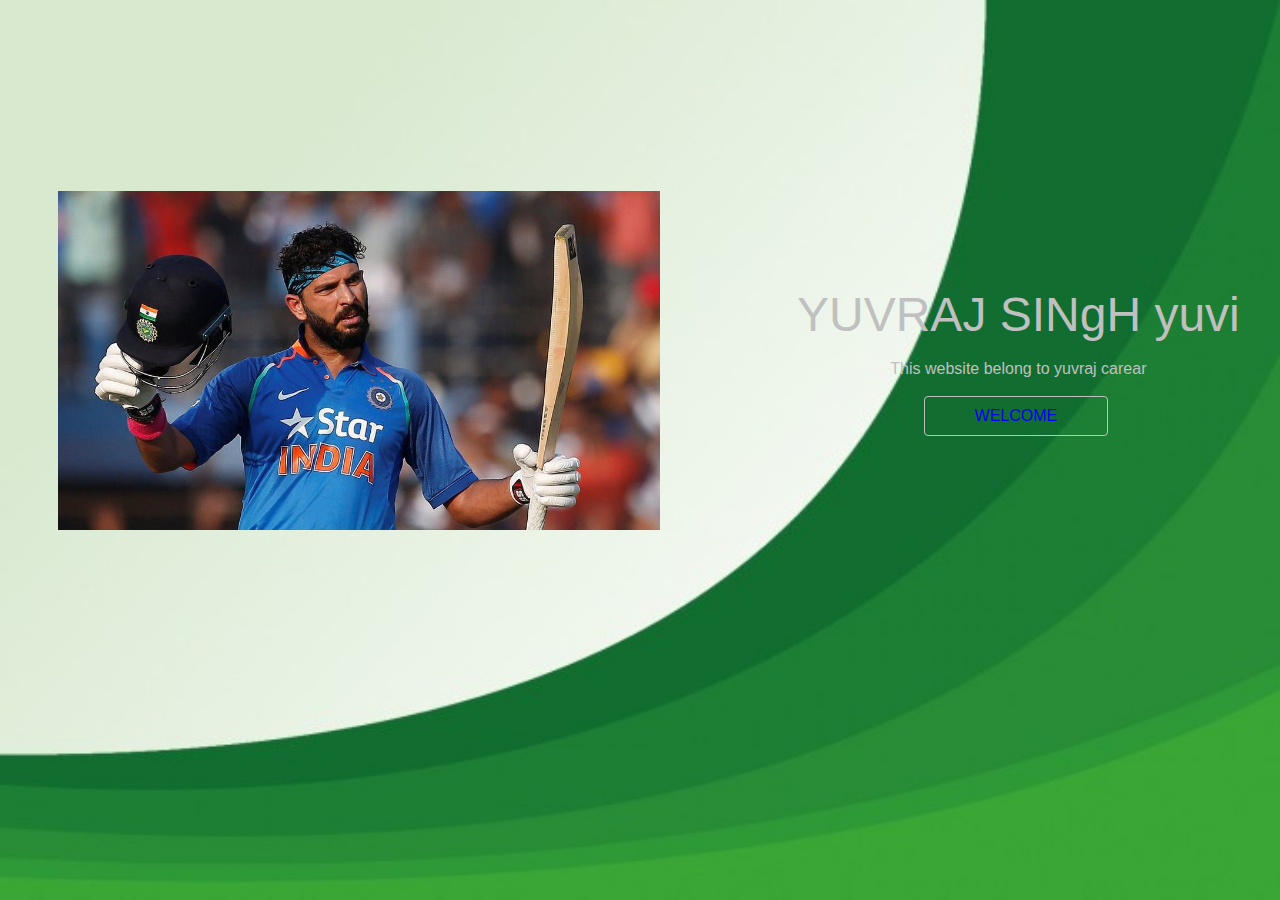
<file: index.html>
<html>
<head>
<style type="text/css">
body
{background: url(903.jpg);
background-repeat: no-repeat;
background-size: 100% 100%;
font-family: arial;
}
.btn
{
text-decoration: none;
background: silver;
background: red;
display: inline-block;padding:10px 50px;text-decoration: black;text-transform:uppercase;border-radius:4px;
transition:background-color 0.2s,border 0.2s color 0.2s;
}
.btn-full
{background-color: transparent; yellow;
margin-right: 5px;
border: 1px solid silver;}
.btn-full:hover{background-color: silver;
</style>
<head>
<body>
<br><br><br><br><br><br><br><br><br><br>
<table>
<tr>
<td  height="70%" width="60%">
<pre>      <img height="60%" width="80%" src="322.jpg"></pre>
</td>
<td>
<center>
<font COLOR="silver"size="10PX">YUVRAJ SINgH yuvi</FONT>
<br><BR>
<font color="silver">This website belong to yuvraj carear</font>
<BR><BR>
<div><a href="webpage.html" class="btn btn-full">WELCOME</a>
</center>
</td>
</tr>
</table>
</hr>
</body>
</html>
</file>
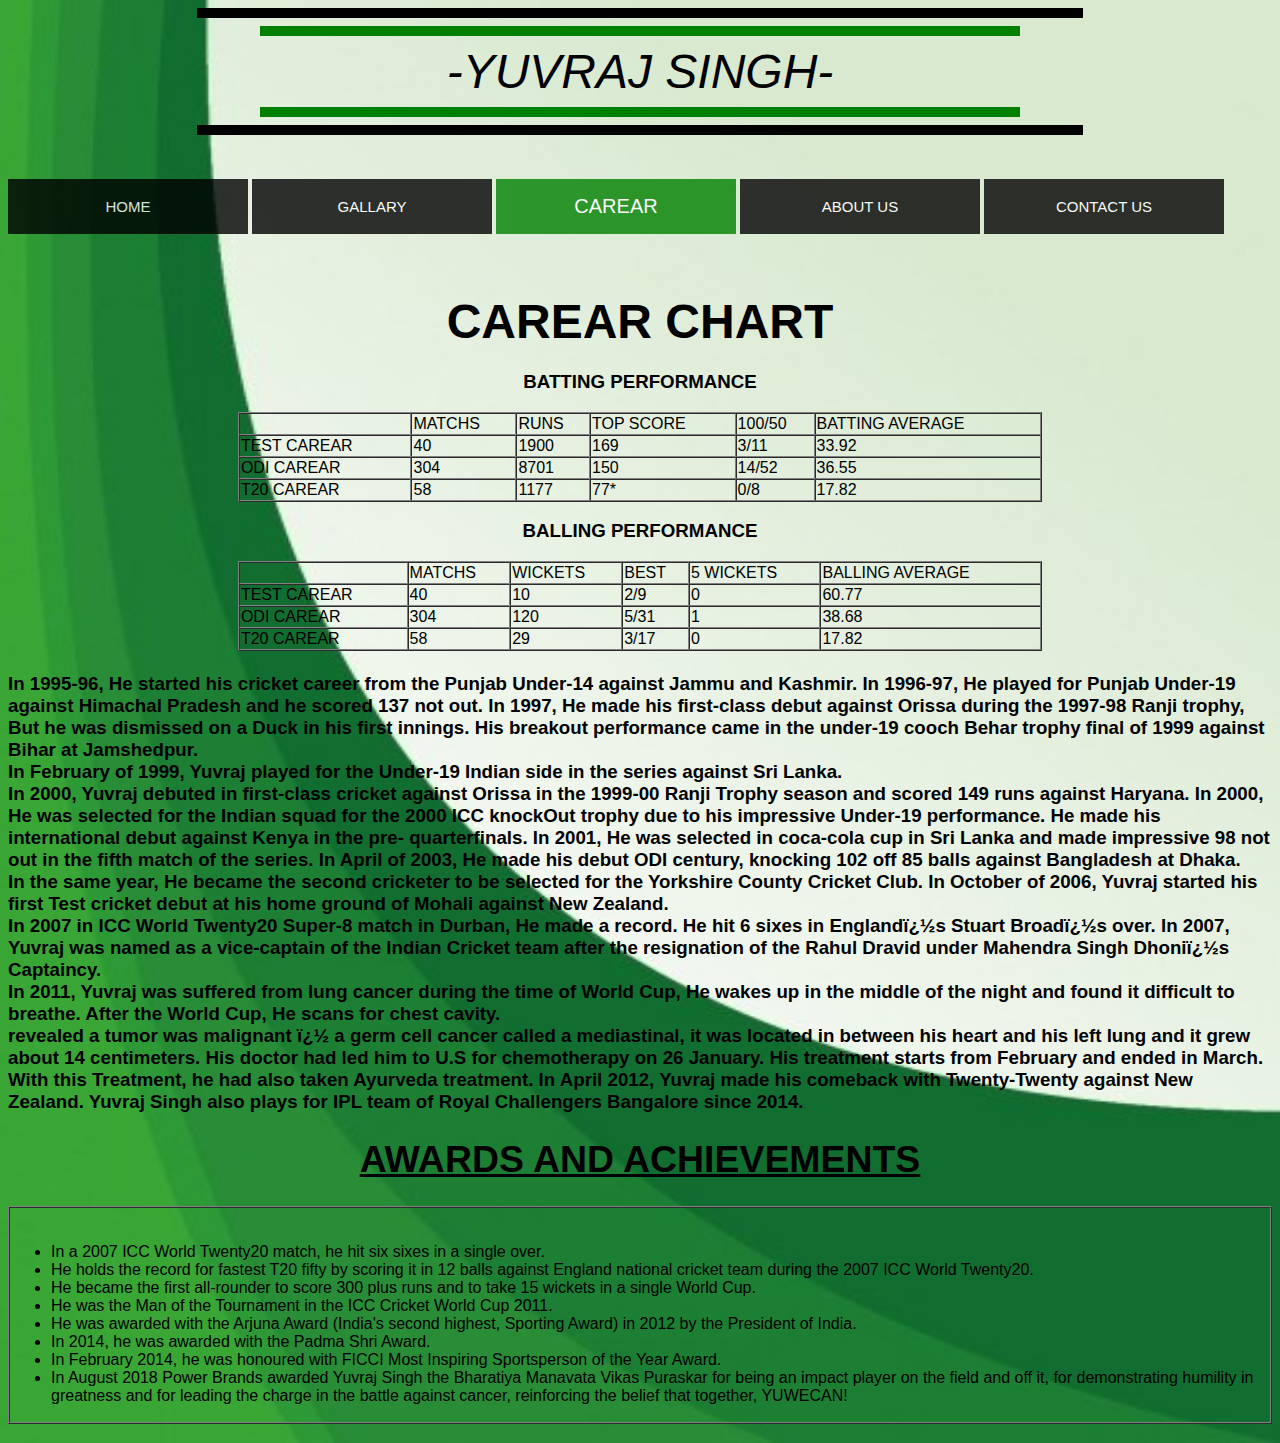
<file: carear.html>
<html>
<head><meta http-equiv="Content-Type" content="text/html; charset=windows-1252">
<style type="text/css">

body
{background: url(906.jpg);
background-repeat: no-repeat;
background-size: 100% 100%;
font-family: arial;
}
.fez{
padding: 0; 
margin: 0;
list-style: none;
}
.fez li
{
float: left;
width: 240px;
height: 55px;
background-color: black;
text-align: center;
opacity: 0.8;
line-height: 55px;
text-align: center;
font-size: 15px;
margin-right: 4px;
}
.fez li a
{text-decoration:none;
color: white;
display: block;
}
.fez li a:hover {
background-color: green;
}
.fez li ul li {
display: none;
}
.fez li:hover ul li {
 display: block;
}
 .active, ul li a:hover 
{
background: green;
font-size: 20px;
}

@media only screen and (max-width: 1100px)
{
.wer{
font-size: 30px;
}
.fez{
padding: 0; 
margin: 0;
list-style: none;
}
.fez li
{
float: left;
width: 170px;
height: 40px;
background-color: black;
text-align: center;
opacity: 0.8;
line-height: 40px;
text-align: center;
font-size: 15px;
margin-right: 4px;
}
.fez li a
{text-decoration:none;
color: white;
display: block;
}
.fez li a:hover {
background-color: green;
}
.fez li ul li {
display: none;
}
.fez li:hover ul li {
 display: block;
}
 .active, ul li a:hover 
{
background: green;
font-size: 20px;
}
}

</style>
</head>
<body>
<header class="menu-bar ">

<div class="size">
<center><hr color="BLACK" width=70% size=10px>
<hr color="GREEN" width=60% size=10px> 
<font color="black" size=300px class="wer"><i>-YUVRAJ SINGH-</i></font>
<hr color="GREEN" width=60% size=10px>
<hr color="BLACK" width=70% size=10px> 
</div>
</tr>
</td>
</table>
<br><BR>
<ul class="fez">
<div class="menu-bars">
<li class="active"><a href="webpage.html" onclick="slideshow()">HOME<i class="fa fa-bars"></i></a></li>
<div class="bar">
<li><a href="#"></i>GALLARY</a>
<ul>
<li><a href="images.html">PHOTOS</a></li>
<li><a href="videos.html">VIDEOS</a></li>
</ul>
</li>
<li><a href="CAREAR.HTML"class="active">CAREAR</a></LI>
<li><a href="aboutus.html"> <i class="fa fa-users"></i>ABOUT US</a></li>
<li><a href="contactus.html"><i class="fa fa-phone"></i>CONTACT US</a></li>
</ul>
<br><br>
</div>

<center>
<table  CLASS="PAD" border="0" width="80%">
<tr>
<TD>
<center>
    <br><br>
<table border="1" width="80%" CELLSPACING="0">
<tr>
<center><H1><FONT size="7px">CAREAR CHART</font></H1><center>
<center><H3>BATTING PERFORMANCE</H3><center>
<td></td>
<TD>MATCHS</TD>
<TD>RUNS</TD>
<TD>TOP SCORE </TD>
<TD>100/50</TD>
<TD>BATTING AVERAGE</TD>
</tr>
<tr>
<TD> TEST CAREAR</TD>
<TD>40</TD>
<TD>1900</TD>
<TD>169</TD>
<TD>3/11</TD>
<TD>33.92</TD>
</tr>
<tr>
<TD>  ODI CAREAR </TD>
<TD>304</TD>
<TD>8701</TD>
<TD>150</TD>
<TD>14/52</TD>
<TD>36.55</TD>
</tr>
<tr>
<TD>T20 CAREAR </TD>
<TD>58</TD>
<TD>1177</TD>
<TD>77*</TD>
<TD>0/8</TD>
<TD>17.82</TD>
</tr>
</table>
<center><H3>BALLING PERFORMANCE</H3><center>
<table border="1" width="80%" CELLSPACING="0">
<tr>
<td></td>
<TD>MATCHS</TD>
<TD>WICKETS</TD>
<TD>BEST</TD>
<TD>5 WICKETS</TD>
<TD>BALLING AVERAGE</TD>
</tr>
<tr>
<TD>TEST CAREAR </TD>
<TD>40</TD>
<TD>10</TD>
<TD>2/9 </TD>
<TD>0</TD>
<TD>60.77</TD>
</tr>
<tr>
<TD>ODI CAREAR   </TD>
<TD>304</TD>
<TD>120</TD>
<TD>5/31</TD>
<TD>1</TD>
<TD>38.68</TD>
</tr>
<tr>
<TD>T20 CAREAR</TD>
<TD>58</TD>
<TD>29</TD>
<TD>3/17</TD>
<TD>0</TD>
<TD>17.82</TD>
</tr>
<tr>
</TABLE>
<center>
</TD>
</TR>
</TABLE>
</center>
<h3 class="menu">
In 1995-96, He started his cricket career from the Punjab Under-14 against Jammu
 and Kashmir. In 1996-97, He played for Punjab Under-19 against Himachal Pradesh
 and he scored 137 not out. In 1997, He made his first-class debut against Orissa
 during the 1997-98 Ranji trophy, But he was dismissed on a Duck in his first 
innings. His breakout performance came in the under-19 cooch Behar trophy final 
of 1999 against Bihar at Jamshedpur.<br>
In February of 1999, Yuvraj played for the Under-19 Indian side in the series against
 Sri Lanka.
<br>
In  2000, Yuvraj debuted in first-class cricket against Orissa in the 1999-00 Ranji 
Trophy season and scored 149 runs against Haryana. In 2000, He was selected for
the Indian squad for the 2000 ICC knockOut trophy due to his impressive Under-19
 performance. He made his international debut against Kenya in the pre-
quarterfinals. In 2001, He was selected in coca-cola cup in Sri Lanka and made
 impressive 98 not out in the fifth match of the series. In April of 2003, He made 
his debut ODI century, knocking 102 off 85 balls against Bangladesh at Dhaka.<BR>
In the same year, He became the second cricketer to be selected for the Yorkshire 
County Cricket Club. In October of 2006, Yuvraj started his first Test cricket debut 
at his home ground of Mohali against New Zealand.<bR>
In 2007 in ICC World Twenty20 Super-8 match in Durban, He made a record. He hit
 6 sixes in England�s Stuart Broad�s over. In 2007, Yuvraj was named as a vice-captain
 of the Indian Cricket team after the resignation of the Rahul Dravid under 
Mahendra Singh Dhoni�s Captaincy.<BR>
In 2011, Yuvraj was suffered from lung cancer during the time of World Cup, He 
wakes up in the middle of the night and found it difficult to breathe. After the 
World Cup, He scans for chest cavity.<br>
revealed a tumor was malignant � a germ cell cancer called a mediastinal, it was
 located in between his heart and his left lung and it grew about 14 centimeters. 
His doctor had led him to U.S for chemotherapy on 26 January. His treatment starts
 from February and ended in March. With this Treatment, he had also taken
 Ayurveda treatment. In April 2012, Yuvraj made his comeback with Twenty-Twenty 
against New Zealand. Yuvraj Singh also plays for IPL team of Royal Challengers 
Bangalore since 2014.
<center><h1><u>AWARDS AND ACHIEVEMENTS</u></h1></center>
<H3>
<table border="1" cellspacing="0">
<tr>
<td><br>
<UL>
<li>In a 2007 ICC World Twenty20 match, he hit six sixes in a single over.</li>
<li>He holds the record for fastest T20 fifty by scoring it in 12 balls against England national cricket team during the 2007 ICC World Twenty20.</li>
<li>He became the first all-rounder to score 300 plus runs and to take 15 wickets in a single World Cup.</li>
<li>He was the Man of the Tournament in the ICC Cricket World Cup 2011.</li>
<li>He was awarded with the Arjuna Award (India's second highest, Sporting Award) in 2012 by the President of India.</li>
<li>In 2014, he was awarded with the Padma Shri Award.</li>
<li>In February 2014, he was honoured with FICCI Most Inspiring Sportsperson of the Year Award.</li>
<li>In August 2018 Power Brands awarded Yuvraj Singh the Bharatiya Manavata Vikas Puraskar for being an impact player on the field and off it, for demonstrating humility in greatness and for leading the charge in the battle against cancer, reinforcing the belief that together, YUWECAN!</li>
</td>
</tr>
</table>

</H3>
</h3>
</header>
</body>
</html>
</file>
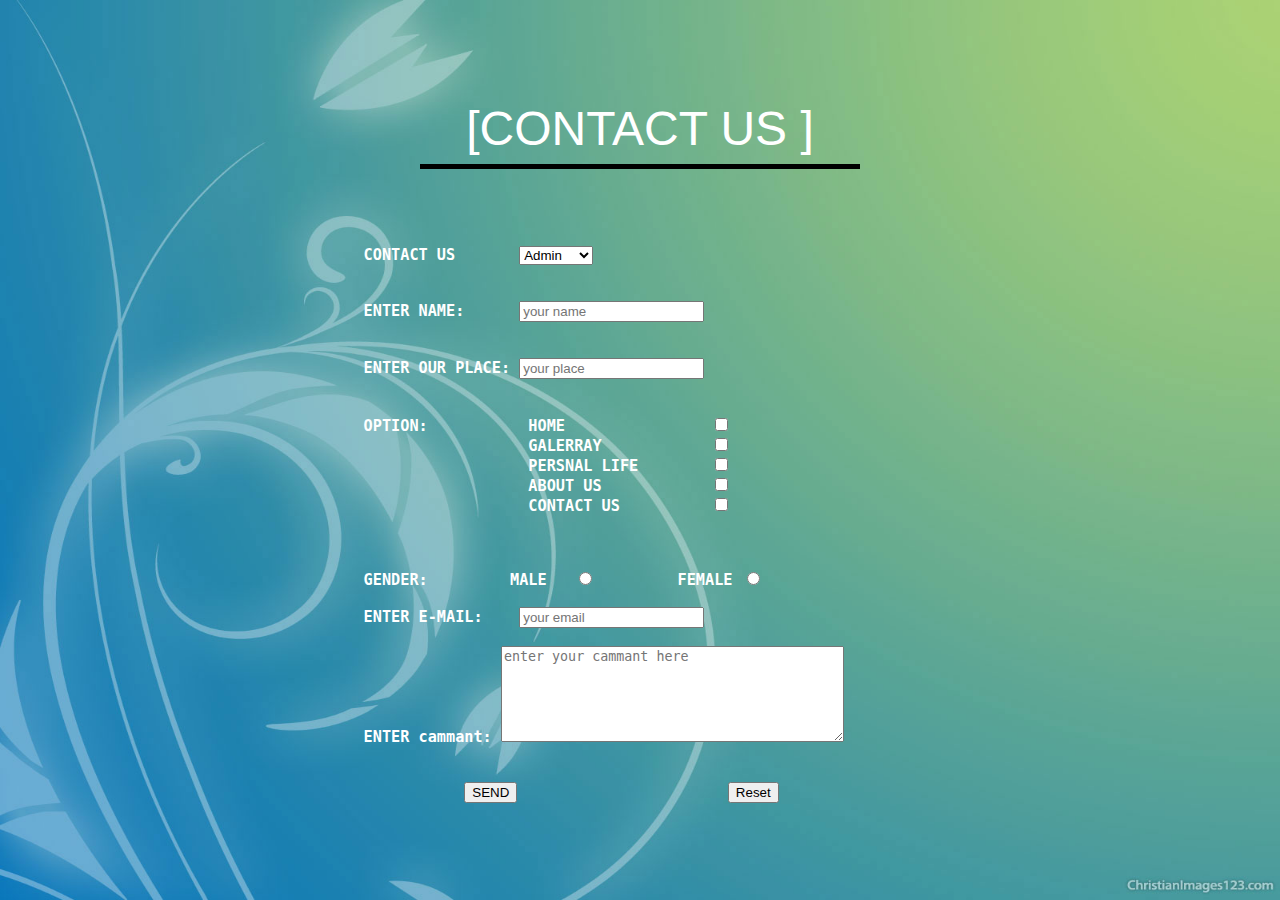
<file: contactus.html>
<html>
<head>
<style type="text/css">
body
{background: url(900.jpg);
background-repeat: no-repeat;
background-size: 100% 100%;
font-family: arial;
}
.DER
{background: ;
background-repeat: no-repeat;
background-size: 100% 100%;
font-family: arial;
}
</style>
</head>
<body bgcolor="silver">
<form name = "input" Action="html_form_Adityakumar9377@gmail.com" method="get">
<center><br><br>
<br><BR>

<table CLASS="DER" border="0" width="50%" size="100px"> 
<tr>
<td><center>
<BR>
<font color="white">
<font size="200px">[CONTACT US ]</font></center>
<hr  width="70%"  size="5px" color="black">
<BR><BR>
<PRE>
<H3>
    CONTACT US       <select name="cities">
                                    <option selected>Admin</option>
                                    <option>user</option>
                                    <option>devloper</option>
                                    </select><br><br>
    ENTER NAME:      <input type="text" placeholder="your name"><BR><BR>
    ENTER OUR PLACE: <input type="text" placeholder="your place"><BR><BR>
    OPTION:           HOME                <INPUT type="checkbox">
                      GALERRAY            <INPUT type="checkbox"> 
                      PERSNAL LIFE        <INPUT type="checkbox">
                      ABOUT US            <INPUT type="checkbox"> 
                      CONTACT US          <INPUT type="checkbox">
<BR><BR> 
    GENDER:         MALE   <input type="radio" name=1>         FEMALE <input type="radio" name=1>

    ENTER E-MAIL:    <input type="text" placeholder="your email"> 

    ENTER cammant: <textarea rows= 6 cols= 40 name="remarks" font=
"black" float="left" placeholder="enter your cammant here"></textarea>
<BR>
               <INPUT TYPE="SUBMIT" VALUE="SEND">                       <INPUT TYPE="RESET">
</font>
</H3>
</PRE>
</td>
</tr>
</table>
</center>
</form>
</body>
</html>
</file>
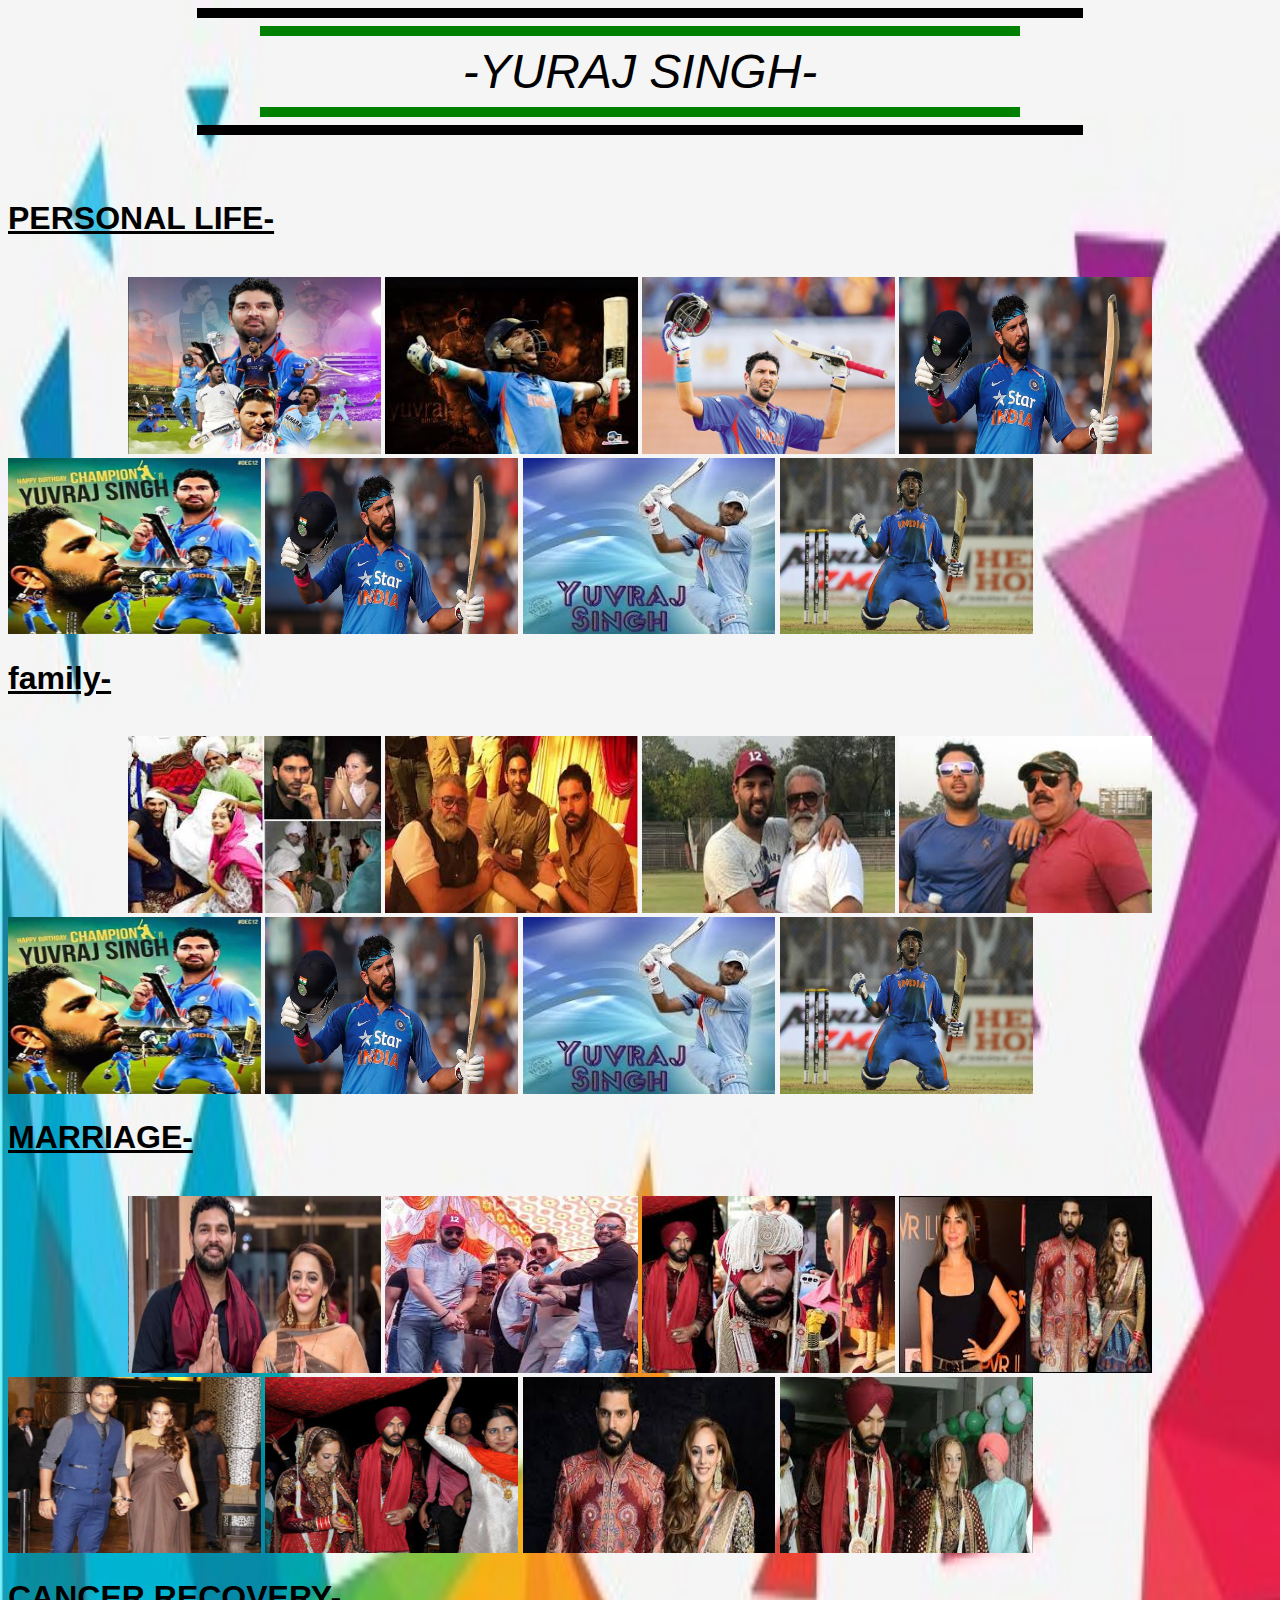
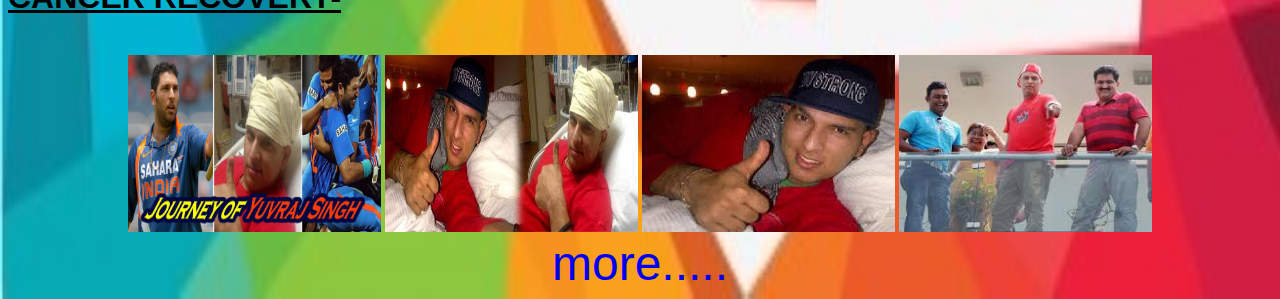
<file: images.html>
<html>
<head>
<style type="text/css">
body
{background: url(2.jpg);
background-repeat: no-repeat;
background-size: 100% 100%;
font-family: arial;
}
.few a
{
text-decoration: none;
size: 20px;
}
</style>
</head>
<body>
<div class="size"class="wer">
<center><hr color="BLACK" width=70% size=10px>
<hr color="GREEN" width=60% size=10px> 
<font color="black" size=300px class="wer"><i>-YURAJ SINGH-</i></font>
<hr color="GREEN" width=60% size=10px>
<hr color="BLACK" width=70% size=10px> 
</div><BR><BR>
<H1><U>PERSONAL LIFE-</U></H1><BR>
<DIV><CENTER>
<a href="40.jpeg"><img width="20%" height="20%" src="40.jpeg"></a>
<a href="4.jpg"><img width="20%" height="20%" src="4.jpg"></a>
<a href="41.jpg"><img width="20%" height="20%" src="41.jpg"></a>
<a href="1.jpg"><img width="20%" height="20%" src="10.jpg"></a></CENTER>
<a href="42.jpg"><img width="20%" height="20%" src="42.jpg"></a>
<a href="10.jpg"><img width="20%" height="20%" src="10.jpg"></a>
<a href="13.jpg"><img width="20%" height="20%" src="13.jpg"></a>
<a href="9.jpeg"><img width="20%" height="20%" src="9.jpeg"></a>
</DIV>
<H1><U>family-</U></H1><BR>
<DIV><CENTER>
<a href="48.jpeg"><img width="20%" height="20%" src="48.jpeg"></a>
<a href="47.jpeg"><img width="20%" height="20%" src="47.jpeg"></a>
<a href="49.jpeg"><img width="20%" height="20%" src="49.jpeg"></a>
<a href="50.jpeg"><img width="20%" height="20%" src="50.jpeg"></a></CENTER>
<a href="42.jpg"><img width="20%" height="20%" src="42.jpg"></a>
<a href="10.jpg"><img width="20%" height="20%" src="10.jpg"></a>
<a href="13.jpg"><img width="20%" height="20%" src="13.jpg"></a>
<a href="9.jpeg"><img width="20%" height="20%" src="9.jpeg"></a>
</DIV>
<H1><U>MARRIAGE-</U></H1><BR>
<DIV><CENTER>
<a href="55.jpeg"><img width="20%" height="20%" src="55.jpeg"></a>
<a href="56.jpeg"><img width="20%" height="20%" src="56.jpeg"></a>
<a href="57.jpeg"><img width="20%" height="20%" src="57.jpeg"></a>
<a href="58.jpeg"><img width="20%" height="20%" src="58.jpeg"></a></CENTER>
<a href="59.jpeg"><img width="20%" height="20%" src="59.jpeg"></a>
<a href="60.jpeg"><img width="20%" height="20%" src="60.jpeg"></a>
<a href="61.jpeg"><img width="20%" height="20%" src="61.jpeg"></a>
<a href="62.jpeg"><img width="20%" height="20%" src="62.jpeg"></a>
</DIV>
<H1><U>CANCER RECOVERY-</U></H1><BR>
<DIV><CENTER>
<a href="71.jpeg"><a href=".jpg"><img width="20%" height="20%" src="71.jpeg"></a>
<a href="72.jpeg"><img width="20%" height="20%" src="72.jpeg"></a>
<a href="75.jpeg"><img width="20%" height="20%" src="75.jpeg"></a>
<a href="73.jpeg"><img width="20%" height="20%" src="73.jpeg"></a>
</CENTER>
<center class="few"><a href="yuvrajsinghphotos.google"><font size="20px">more.....</font></a></center>
</DIV>
</body>
</html>
</file>
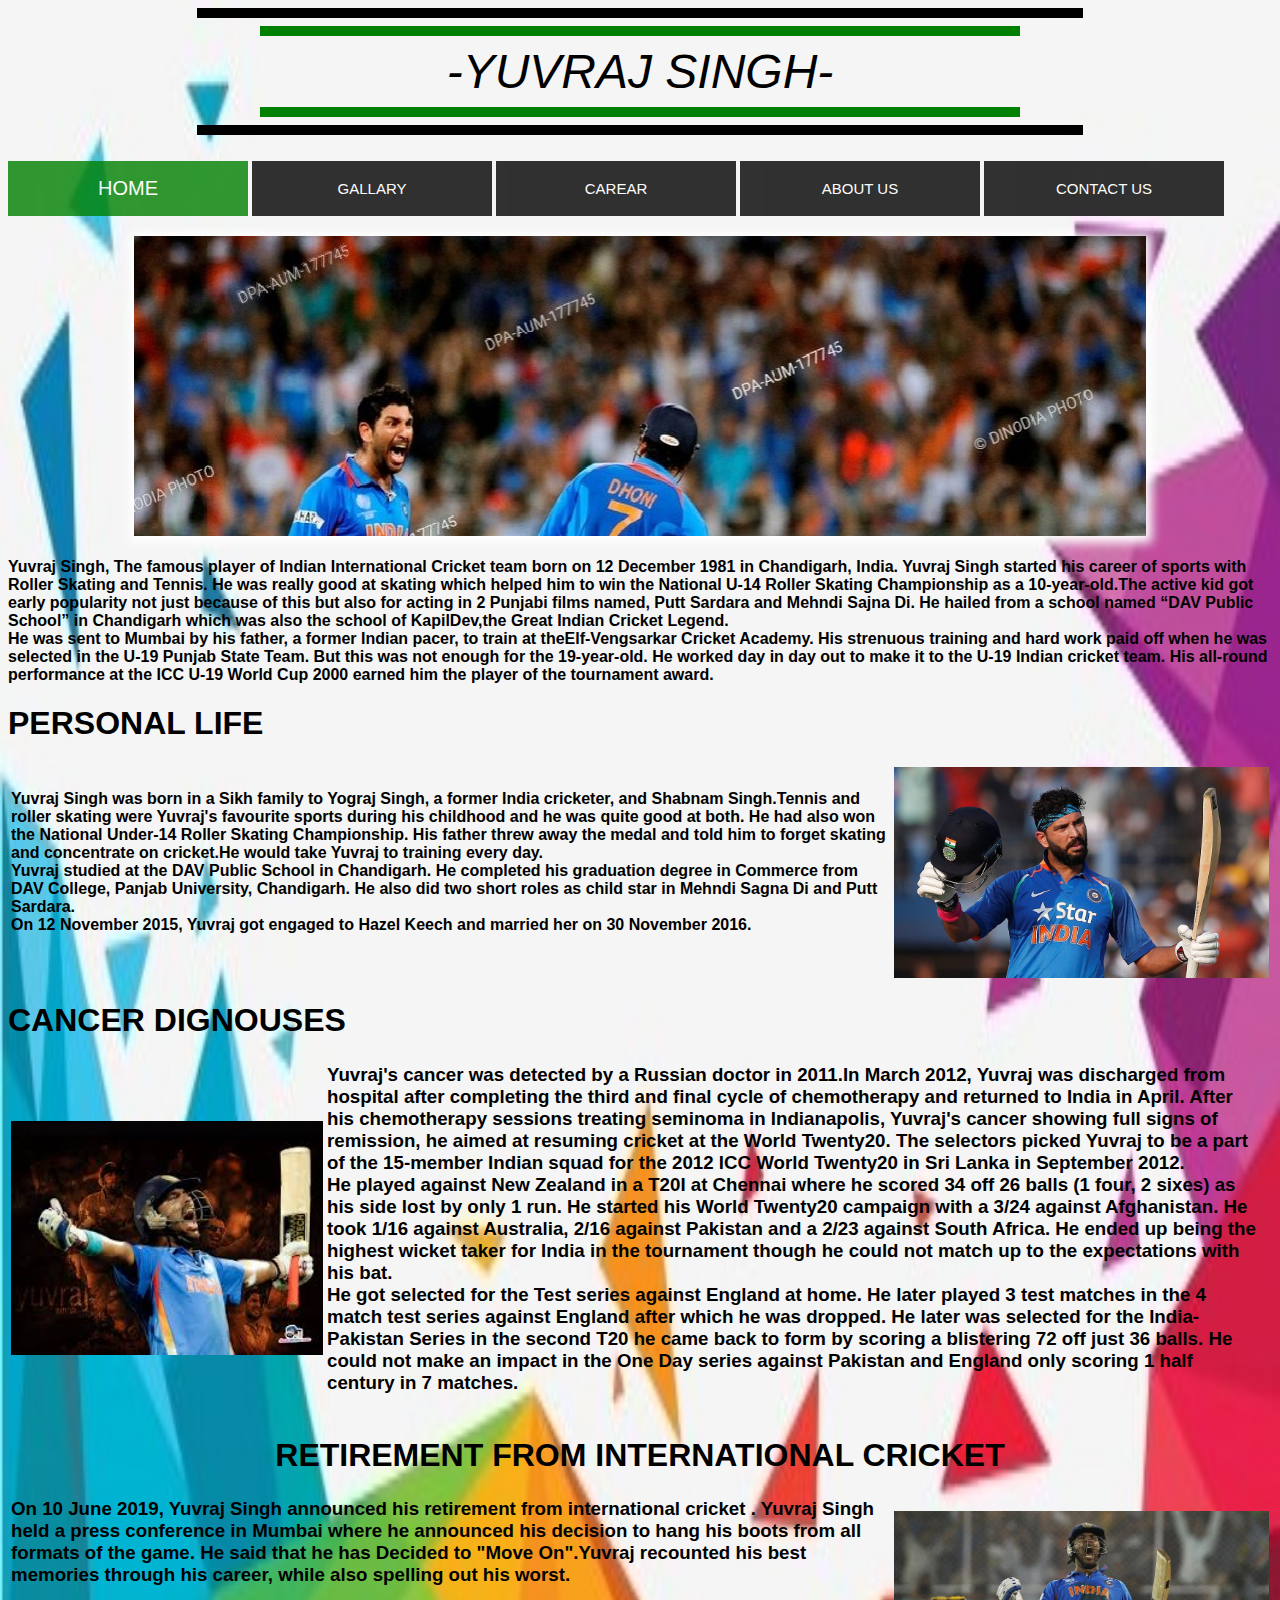
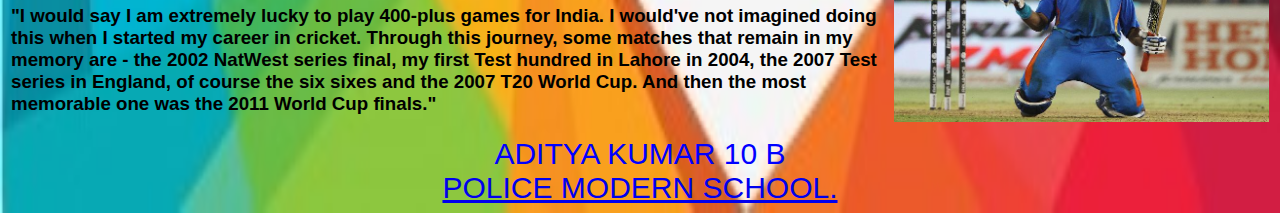
<file: web2.html>
<html>
<head><meta http-equiv="Content-Type" content="text/html; charset=windows-1252">
<title>home</title>
<link rel="stylesheet" href="web.css">
</head>
<body>
<header>
<div class="size">
<center><hr color="BLACK" width=70% size=10px>
<hr color="GREEN" width=60% size=10px> 
<font color="black" size=300px><div class="wer"><i>-YUVRAJ SINGH-</i></div></font>
<hr color="GREEN" width=60% size=10px>
<hr color="BLACK" width=70% size=10px> 
</div>
</center><br>
<ul>
<div class="menu-bars">
<li class="active"><a href="webpage.html" onclick="slideshow()">HOME</a></li>
<div class="bar">
<li><a href=""></i>GALLARY</a>
<ul>
<li><a href="images.HTML">PHOTOS</a></li>
<li><a href="videos.html">VIDEOS</a></li>
</ul>
</li>
<li><a href="carear.html">CAREAR</a></LI>
<li><a href="#">ABOUT US</a></li>
<li><a href="contactus.html">CONTACT US</a></li>
</ul>
</div><br><br>
</header>
<br>
<center><h1><div class="slider" width="50%" height="50%"></div></center>
<h4>
<p>
<font family="arial">
Yuvraj Singh, The famous player of Indian International Cricket team born on 12 
December 1981 in Chandigarh, India. Yuvraj Singh started his career of 
sports with Roller Skating and Tennis. He was really good at skating which helped 
him to win the National U-14 Roller Skating Championship as a 10-year-old.The 
active kid got early popularity not just because of this but also for acting in 2 Punjabi 
films named, Putt Sardara and Mehndi Sajna Di. He hailed from a school named �DAV 
Public School� in Chandigarh which was also the school of KapilDev,the Great
Indian Cricket Legend.</font><Br>
He was sent to Mumbai by his father, a former Indian pacer, to train at theElf-Vengsarkar 
Cricket Academy. His strenuous training and hard work paid  off
when he was selected in the U-19 Punjab State Team. But this was not enough for 
the 19-year-old. He worked day in day out to make it to the U-19 Indian cricket team.
His all-round performance at the ICC U-19 World Cup 2000 earned him the player 
of the tournament award.</h4></p>
<H1> PERSONAL LIFE</H1>
<table border="0">
<tr>
<td>
<h4>
Yuvraj Singh was born in a Sikh family to Yograj Singh, a former India cricketer, and
Shabnam Singh.Tennis and roller skating were Yuvraj's favourite sports during 
his childhood and he was quite good at both. He had also won the National Under-14 
Roller Skating Championship. His father threw away the medal and told him to 
forget skating and concentrate on cricket.He would take Yuvraj to training every day.
<br>
Yuvraj studied at the DAV Public School in Chandigarh. He completed his graduation degree in Commerce from DAV College, Panjab University, Chandigarh.
He also did two short roles as child star in Mehndi Sagna Di and Putt Sardara.
<br>
On 12 November 2015, Yuvraj got engaged to Hazel Keech and married her on 30 November 2016.
<br>
</h5>
</td>
<td  width="30%">
<img height="50%" width="100%" src="322.jpg">
</td>
</tr>
</h3> 
</table>
<H1>CANCER DIGNOUSES</H1>
<table border="0">
<tr>
<td width="25%"><img height="100%" width="100%" src="4.jpg"></td>
<td><h3>
Yuvraj's cancer was detected by a Russian doctor in 2011.In March 2012, Yuvraj 
was discharged from hospital after completing the third and final cycle of chemotherapy
 and returned to India in April. After his chemotherapy sessions treating
 seminoma in Indianapolis, Yuvraj's cancer showing full signs of remission, he 
aimed at resuming cricket at the World Twenty20. The selectors picked Yuvraj to 
be a part of the 15-member Indian squad for the 2012 ICC World Twenty20 in Sri 
Lanka in September 2012.<br>
He played against New Zealand in a T20I at Chennai where he scored 34 off 26 balls 
(1 four, 2 sixes) as his side lost by only 1 run. He started his World Twenty20
 campaign with a 3/24 against Afghanistan. He took 1/16 against Australia, 2/16
 against Pakistan and a 2/23 against South Africa. He ended up being the highest 
wicket taker for India in the tournament though he could not match up to the 
expectations with his bat.
<BR>
He got selected for the Test series against England at home. He later played 3 test
 matches in the 4 match test series against England after which he was dropped. 
He later was selected for the India-Pakistan Series in the second T20 he came back
 to form by scoring a blistering 72 off just 36 balls. He could not make an impact in 
the One Day series against Pakistan and England only scoring 1 half century in 7 
matches.</h3>
<td>
</table>
<center><H1>RETIREMENT FROM INTERNATIONAL CRICKET</H1>
</center>
<table>
<tr>
<td>
<h3>
<P>
On 10 June 2019, Yuvraj Singh announced his retirement from international cricket
. Yuvraj Singh held a press conference in Mumbai where he announced his decision
 to hang his boots from all formats of the game. He said that he has Decided to
 "Move On".Yuvraj recounted his best memories through his career, while also
 spelling out his worst.</P>
<P>
"I would say I am extremely lucky to play 400-plus games for India. I would've not 
imagined doing this when I started my career in cricket. Through this journey, 
some matches that remain in my memory are - the 2002 NatWest series final, my
 first Test hundred in Lahore in 2004, the 2007 Test series in England, of course the
 six sixes and the 2007 T20 World Cup. And then the most memorable one was the 
2011 World Cup finals."</p>
</h3></TD>
<TD width="30%">
<img height="70%" width="100%" src="9.jpeg">
</TD>
</tr>
</TABLE>
<DIV class="quera">
<center vlign="middle">ADITYA KUMAR 10 B <BR>
<a href="pms.jpg">POLICE MODERN SCHOOL.</a>
 </center>
</DIV>
</center>
</body>
</html>
</file>
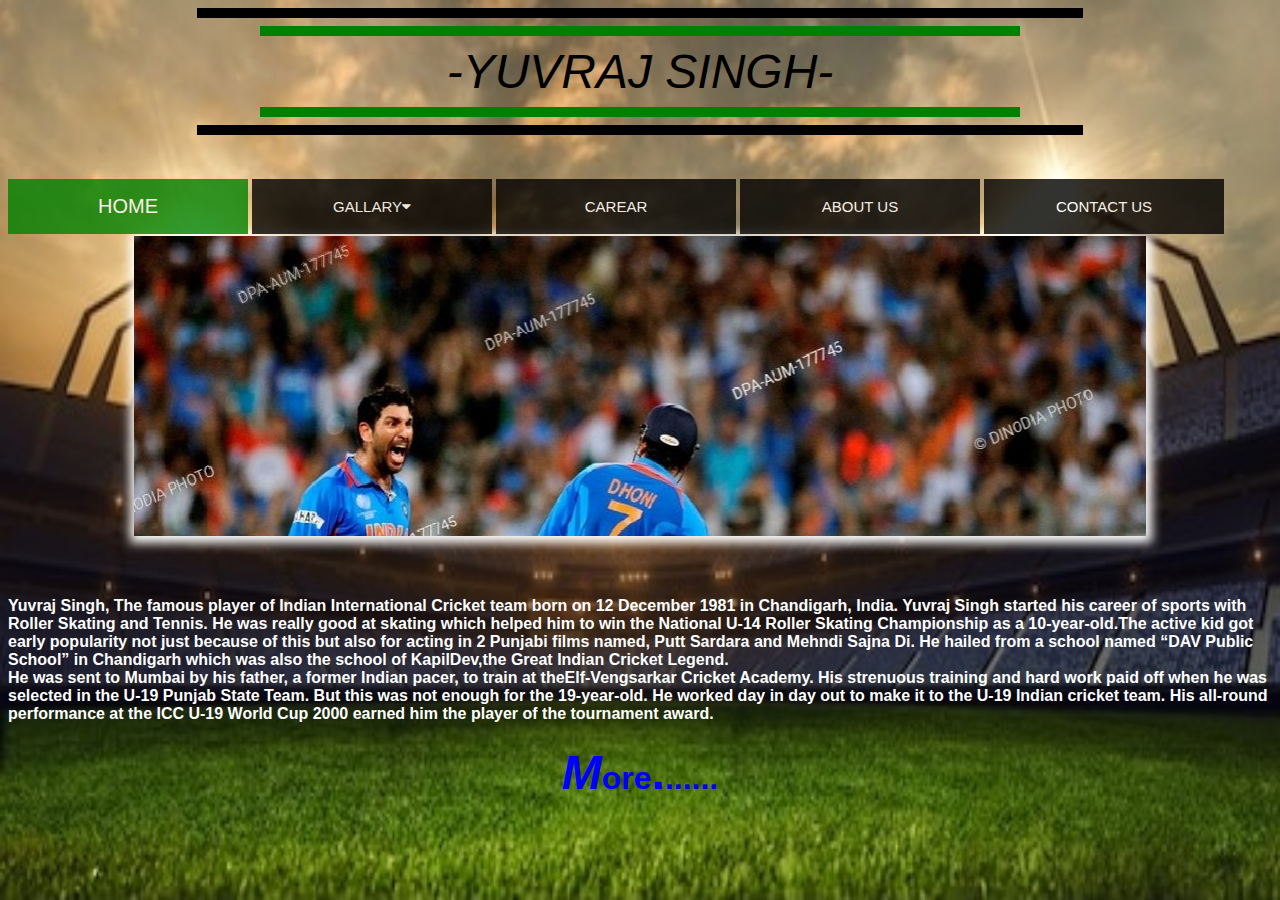
<file: webpage.html>
<html>
<head><meta http-equiv="Content-Type" content="text/html; charset=windows-1252">
<title>home</title>
<link rel="stylesheet" href="css.css">
<link rel="stylesheet" href="https://cdnjs.cloudflare.com/ajax/libs/font-awesome/4.7.0/css/font-awesome.min.css">

</head>
<body>
<header>
<center><hr color="BLACK" width=70% size=10px>
<hr color="GREEN" width=60% size=10px> 
<font color="black" size=300px><div class="wer"><i>-YUVRAJ SINGH-</i></div></font>
<hr color="GREEN" width=60% size=10px>
<hr color="BLACK" width=70% size=10px> 
</div>
</center><br><br>
<div class="topnav">
<ul>
<li class="active"><a href="#">HOME</i></a></li>
<div class="bar">
<li><a href="#"></i>GALLARY<i class="fa fa-caret-down" aria-hidden="true"></i></a>
<ul>
<li><a href="images.html">PHOTOS</a></li>
<li><a href="videos.html">VIDEOS</a></li>
</ul>
</li>
<li><a href="carear.html">CAREAR</a></LI>
<li><a href="#">ABOUT US</a></li>
<li><a href="contactus.html">CONTACT US</a></li>

</ul>
</td>
</tr>
</table>
<BR>
</div>
<BR>
</header>
</center>
<center><h1><div class="slider" width="50%" height="50%"></div></center>
<BR>
<p>
<h4>
<font family="arial" color="white">
Yuvraj Singh, The famous player of Indian International Cricket team born on 12 
December 1981 in Chandigarh, India. Yuvraj Singh started his career of 
sports with Roller Skating and Tennis. He was really good at skating which helped 
him to win the National U-14 Roller Skating Championship as a 10-year-old.The 
active kid got early popularity not just because of this but also for acting in 2 Punjabi 
films named, Putt Sardara and Mehndi Sajna Di. He hailed from a school named �DAV 
Public School� in Chandigarh which was also the school of KapilDev,the Great
Indian Cricket Legend.<Br>
He was sent to Mumbai by his father, a former Indian pacer, to train at theElf-Vengsarkar 
Cricket Academy. His strenuous training and hard work paid  off
when he was selected in the U-19 Punjab State Team. But this was not enough for 
the 19-year-old. He worked day in day out to make it to the U-19 Indian cricket team.
His all-round performance at the ICC U-19 World Cup 2000 earned him the player 
of the tournament award.</h4></font><h1 class="link"><center>
<font size="300px"><a href="web2.html"><i>M</i></font>ore<font size="400px">.</font>......</a></center></h1></font></p>

</center>
</body>
</html>
</file>
<file: web.css>
body
{background: url(2.jpg);
background-repeat: no-repeat;
background-size: 100% 100%;
font-family: arial;
}
ul{
padding: 0; 
margin: 0;
list-style: none;
}
ul li
{
float: left;
width: 240px;
height: 55px;
background-color: black;
text-align: center;
opacity: 0.8;
line-height: 55px;
text-align: center;
font-size: 15px;
margin-right: 4px;
}
ul li a
{text-decoration:none;
color: white;
display: block;
}
ul li a:hover {
background-color: green;
}
ul li ul li {
display: none;
}
ul li:hover ul li {
 display: block;
}
 .active, ul li a:hover 
{
background: green;
font-size: 20px;
} 
.quera
{
text-decoration: none; 
font-size: 30px;
color: blue;
border-radius:250px;
}
.menu-bars .fa
{display: in-line;
color: red;
}
.slider
{ width: 80%;
height: 300px;
position: center;
background-image: url(5.jpg);
background-repeat: no-repeat;
box-shadow: 1px 2px 10px 5px white;
animation:slider 12s infinite linear;
}

@keyframes slider{
0%{ background-image: url(3.jpg); }
35%{ background-image: url(5.jpg); }
75%{ background-image: url(10.jpg); }
}@media only screen and (max-width: 1200px)

{.slider{
position: center;
 width: 340px;
height: 250px;
background-image: url(347.jpg);
background-repeat: no-repeat;
box-shadow: 1px 2px 10px 5px white;
animation:slider 12s infinite linear;
}
@keyframes slider{
0%{ background-image: url(345.jpg); }
35%{ background-image: url(346.jpg); }
75%{ background-image: url(347.jpg); }
}
}
@media only screen and (max-width: 1100px)
{
.wer{
font-size: 30px;
}
ul
{
position: center;
}
ul li
{
float: left;
display: inline-block;
width: 170px;
height: 40px;
background-color: black;
text-align: center;
opacity: 0.8;
line-height: 40px;
text-align: center;
font-size: 12px;
margin-right: 4px;
}
ul li a
{text-decoration:none;
color: white;
display: block;
}
ul li a:hover {
background-color: green;
}
ul li ul li {
display: none;
}
ul li:hover ul li {
 display: block;
}
 .active, ul li a:hover 
{
background: green;
font-size: 12px;
}
.link a
{text-decoration:none;
color:blue;
}
}
</file>
<file: css.css>
body
{background: url(29.jpg);
background-repeat: no-repeat;
background-size: 100% 100%;
font-family: arial;
}
ul{
padding: 0; 
margin: 0;
list-style: none;
}
ul li
{
float: left;
width: 240px;
height: 55px;
background-color: black;
text-align: center;
opacity: 0.8;
line-height: 55px;
text-align: center;
font-size: 15px;
margin-right: 4px;
}
ul li a
{text-decoration:none;
color: white;
display: block;
}
ul li a:hover {
background-color: green;
}
ul li ul li {
display: none;
}
ul li:hover ul li {
 display: block;
}
 .active, ul li a:hover 
{
background: green;
font-size: 20px;
} 
.menu-bars .fa
{display: in-line;
 color: red;
}
.link a
{text-decoration:none;
color:blue;
}

.slider
{ width: 80%;
height: 300px;
position: center;
background-image: url(5.jpg);
background-repeat: no-repeat;
box-shadow: 1px 2px 10px 5px white;
animation:slider 12s infinite linear;
}

@keyframes slider{
0%{ background-image: url(3.jpg); }
35%{ background-image: url(5.jpg); }
75%{ background-image: url(10.jpg); }
}
@media only screen and (max-width: 1200px)

{.slider{
position: center;
 width: 340px;
height: 250px;
background-image: url(347.jpg);
background-repeat: no-repeat;
box-shadow: 1px 2px 10px 5px white;
animation:slider 12s infinite linear;
}
@keyframes slider{
0%{ background-image: url(345.jpg); }
35%{ background-image: url(346.jpg); }
75%{ background-image: url(347.jpg); }
}
}
@media only screen and (max-width: 1100px)
{
.wer{
font-size: 30px;
}
ul
{
position: center;
}
ul li
{
float: left;
display: inline-block;
width: 170px;
height: 40px;
background-color: black;
text-align: center;
opacity: 0.8;
line-height: 40px;
text-align: center;
font-size: 12px;
margin-right: 4px;
}
ul li a
{text-decoration:none;
color: white;
display: block;
}
ul li a:hover {
background-color: green;
}
ul li ul li {
display: none;
}
ul li:hover ul li {
 display: block;
}
 .active, ul li a:hover 
{
background: green;
font-size: 12px;
}
.link a
{text-decoration:none;
color:blue;
}
.link2 a
{text-decoration:none;
font-size: 25px;
color:silver;
}
.fa{
margin-left: 15px;
    
}
}
</file>
